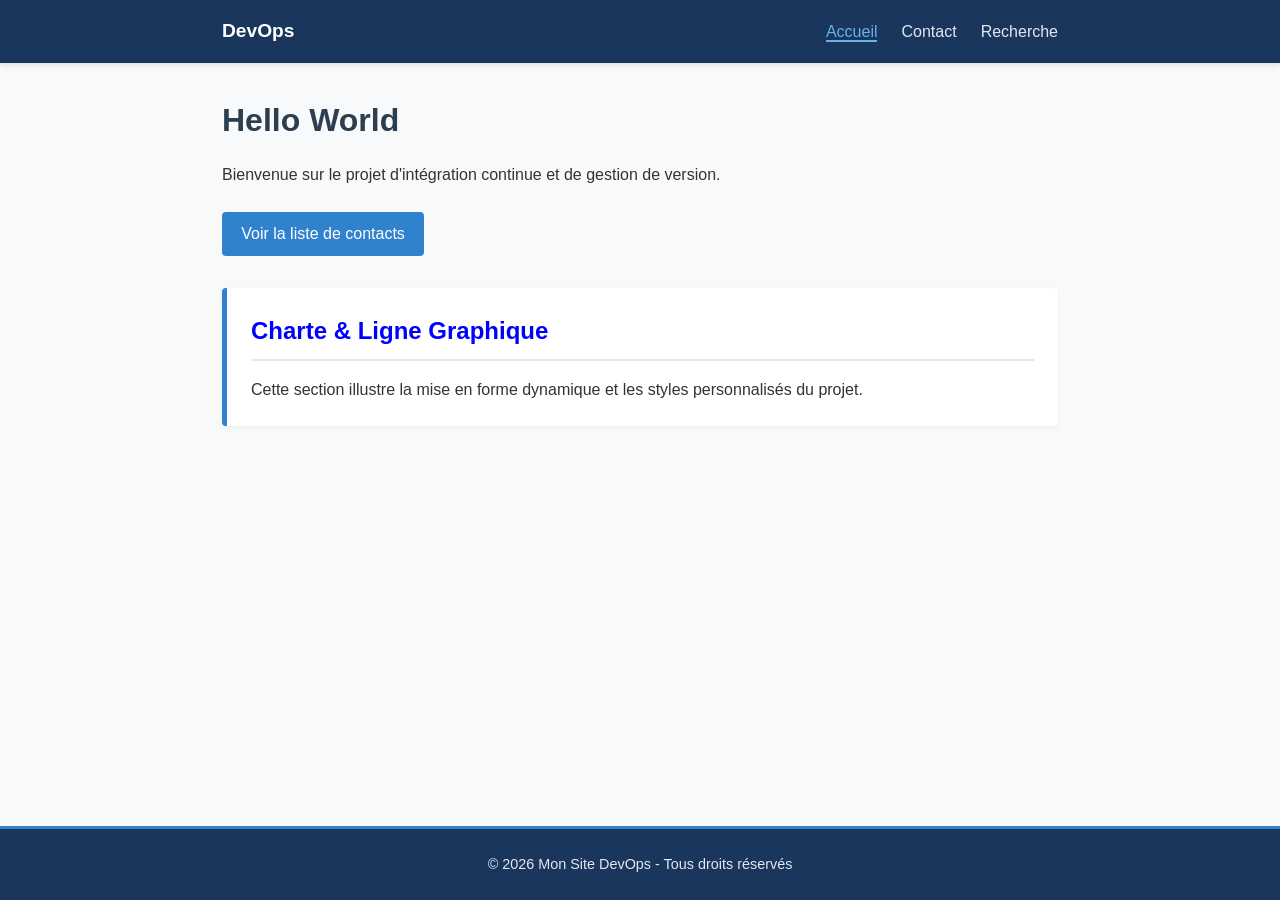
<file: index.html>
<!DOCTYPE html>
<html lang="fr">
<head>
  <meta charset="UTF-8">
  <meta name="viewport" content="width=device-width, initial-scale=1.0">
  <title>Mon Site DevOps - Accueil</title>
  <link rel="stylesheet" href="css/ligne.css">
</head>
<body>

  <!-- Barre de navigation -->
  <header>
    <nav class="navbar">
      <div class="logo">DevOps</div>
      <ul class="nav-links">
        <li><a href="index.html" class="active">Accueil</a></li>
        <li><a href="contact.html">Contact</a></li>
        <li><a href="#">Recherche</a></li>
      </ul>
    </nav>
  </header>

  <main>
    <h1>Hello World</h1>
    <p>Bienvenue sur le projet d'intégration continue et de gestion de version.</p>
  
    <!-- EMPLACEMENT DU BOUTON À AJOUTER : -->
      <p style="margin: 1.5rem 0;">
        <a href="contact.html#liste-contacts" class="btn-submit" style="text-decoration: none; display: inline-block;">
        Voir la liste de contacts
        </a>
    </p>

    <!-- Section Ligne Graphique -->
    <div class="ligne_graphique">
      <h2 class="titre_ligne">Charte & Ligne Graphique</h2>
      <p>Cette section illustre la mise en forme dynamique et les styles personnalisés du projet.</p>
    </div>
  </main>
   
  <!-- Footer avec le copyright -->
  <footer>
    <div class="copyright">
      <p>© 2026 Mon Site DevOps - Tous droits réservés</p>
    </div>
  </footer>

</body>
</html>
</file>
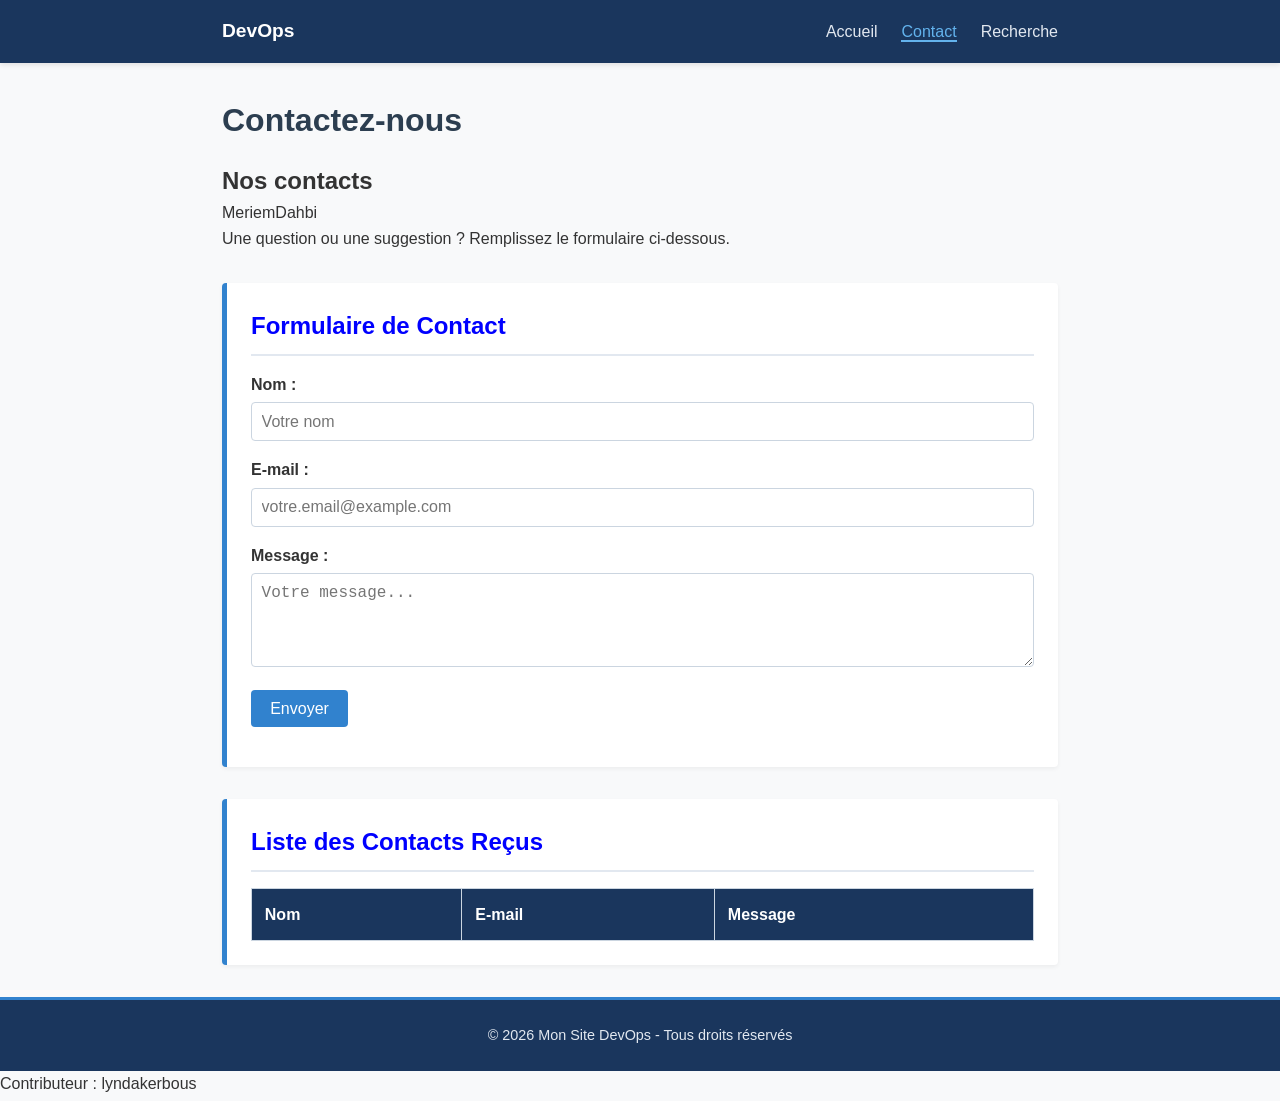
<file: contact.html>
<!DOCTYPE html>
<html lang="fr">
<head>
  <meta charset="UTF-8">
  <meta name="viewport" content="width=device-width, initial-scale=1.0">
  <title>Mon Site DevOps - Contact</title>
  <link rel="stylesheet" href="css/ligne.css">
</head>
<body>

  <!-- Barre de navigation -->
  <header>
    <nav class="navbar">
      <div class="logo">DevOps</div>
      <ul class="nav-links">
        <li><a href="index.html">Accueil</a></li>
        <li><a href="contact.html" class="active">Contact</a></li>
        <li><a href="#">Recherche</a></li>
      </ul>
    </nav>
  </header>

  <main>
    <h1>Contactez-nous</h1>
    <h2>Nos contacts</h2>
    <p>MeriemDahbi</p>
    <p>Une question ou une suggestion ? Remplissez le formulaire ci-dessous.</p>

    <!-- Section Formulaire -->
    <div class="ligne_graphique">
      <h2 class="titre_ligne">Formulaire de Contact</h2>
      

      <form class="contact-form" id="contact-form">

      <!-- Envoi réel via FormSubmit -->
      <form class="contact-form" action="https://formsubmit.co/VOTRE_VRAI_EMAIL@gmail.com" method="POST">
        <input type="hidden" name="_captcha" value="false">
        
        <div class="form-group">
          <label for="name">Nom :</label>
          <input type="text" id="name" name="user_name" placeholder="Votre nom" required>
        </div>
        
        <div class="form-group">
          <label for="email">E-mail :</label>
          <input type="email" id="email" name="user_email" placeholder="votre.email@example.com" required>
        </div>

        <div class="form-group">
          <label for="message">Message :</label>
          <textarea id="message" name="message" rows="4" placeholder="Votre message..." required></textarea>
        </div>

        <button type="submit" class="btn-submit">Envoyer</button>
      </form>

      <p id="status-message" style="margin-top: 1rem; font-weight: bold;"></p>
    </div>

    <!-- SECTION LISTE DES CONTACTS (Cible du bouton de décalage) -->
    <div class="ligne_graphique" id="liste-contacts" style="margin-top: 2rem;">
      <h2 class="titre_ligne">Liste des Contacts Reçus</h2>
      
      <table id="tableau-contacts" style="width: 100%; border-collapse: collapse; margin-top: 1rem;">
        <thead>
          <tr style="background-color: #1a365d; color: white; text-align: left;">
            <th style="padding: 0.8rem; border: 1px solid #cbd5e0;">Nom</th>
            <th style="padding: 0.8rem; border: 1px solid #cbd5e0;">E-mail</th>
            <th style="padding: 0.8rem; border: 1px solid #cbd5e0;">Message</th>
          </tr>
        </thead>
      </table>
    </div>
  </main>

  <!-- Footer -->
  <footer>
    <div class="copyright">
      <p>© 2026 Mon Site DevOps - Tous droits réservés</p>
    </div>
  </footer>

  <!-- Script d'ajout dynamique dans la liste -->
  <script>
    document.getElementById('contact-form').addEventListener('submit', function(event) {
        event.preventDefault();
        
        // Récupération des valeurs saisies
        const name = document.getElementById('name').value;
        const email = document.getElementById('email').value;
        const message = document.getElementById('message').value;

        // Création d'une nouvelle ligne dans le tableau
        const tbody = document.getElementById('contacts-body');
        const newRow = document.createElement('tr');

        newRow.innerHTML = `
          <td style="padding: 0.8rem; border: 1px solid #cbd5e0;">${name}</td>
          <td style="padding: 0.8rem; border: 1px solid #cbd5e0;">${email}</td>
          <td style="padding: 0.8rem; border: 1px solid #cbd5e0;">${message}</td>
        `;

        tbody.appendChild(newRow);

        // Affichage du message de confirmation
        const status = document.getElementById('status-message');
        status.style.color = 'green';
        status.innerText = "✓ Contact ajouté avec succès à la liste ci-dessous !";

        // Réinitialisation du formulaire
        this.reset();
    });
  </script>

</body>
</html>
<p>Contributeur : lyndakerbous</p>
</file>
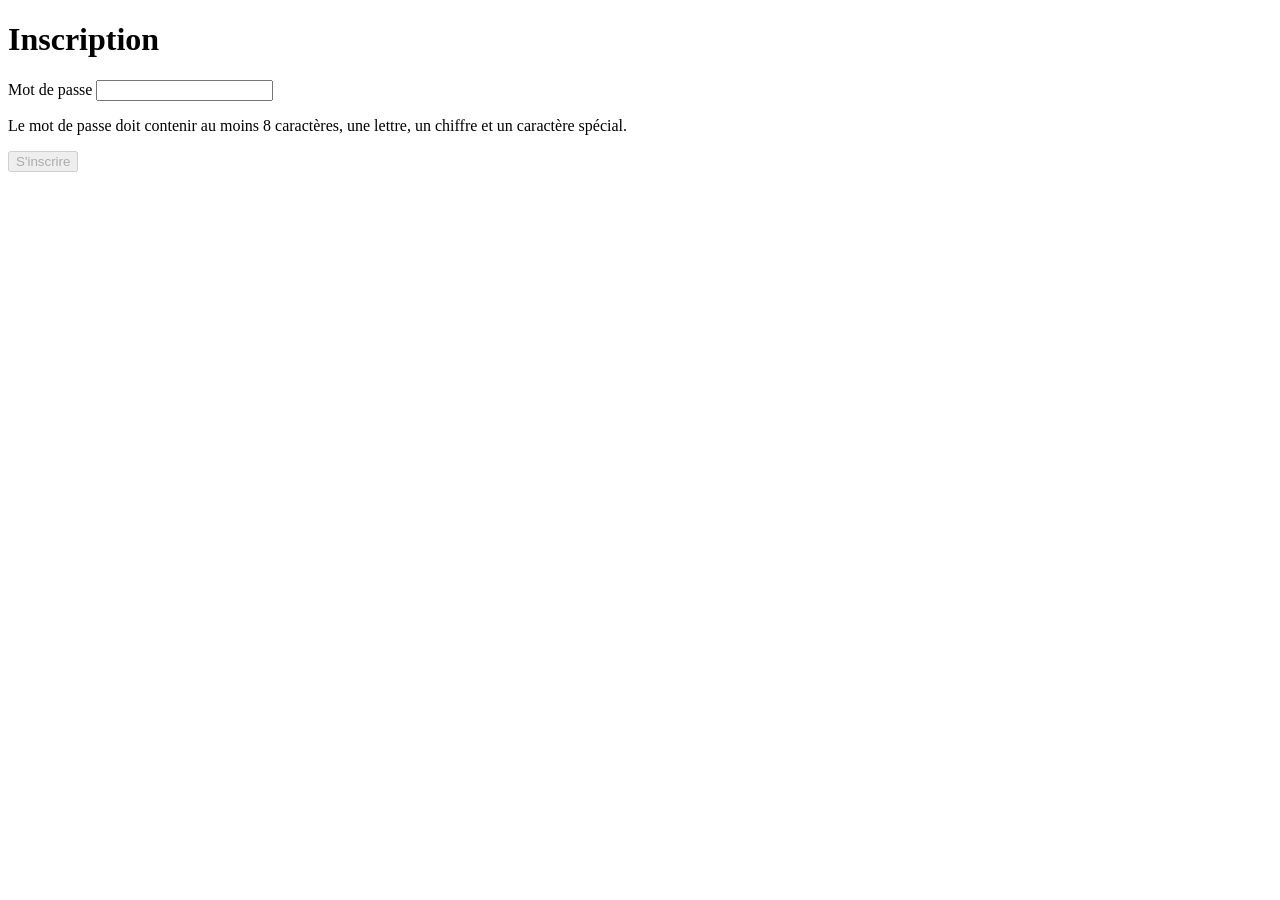
<file: formulaire.html>
<!DOCTYPE html>
<html lang="fr">

<head>
    <meta charset="UTF-8">
    <title>Formulaire d'inscription</title>
    <style>
    	.valid {
        	color: green;
        	font-weight: bold;
    	}

    	.invalid {
        	color: red;
        	font-weight: bold;
    	}
    </style>
</head>

<body>

    <h1>Inscription</h1>

    <form id="monFormulaire">
        <div class="form-group">
            <label for="password">Mot de passe</label>
            <input type="password" id="password" required>
	    <p id="passwordRequirements">
  		Le mot de passe doit contenir au moins 8 caractères,
  		une lettre, un chiffre et un caractère spécial.
	    </p>
	    <p id="passwordFeedback"></p>
        </div>

        <button type="submit" id="submitBtn" disabled>
            S'inscrire
        </button>
    </form>

    <script>
        function validerMotDePasse(motDePasse) {
            // Au moins 8 caractères, une lettre et un chiffre
            const regex = /^(?=.[A-Za-z])(?=.\d)(?=.*[.&#\-_]).{8,}$/;
            return regex.test(motDePasse);
        }

        const inputPassword = document.getElementById('password');
        const submitBtn = document.getElementById('submitBtn');
        const passwordFeedback = document.getElementById('passwordFeedback');
        inputPassword.addEventListener('input', (e) => {
            const estValide = validerMotDePasse(e.target.value);

	    if (estValide) {
        	passwordFeedback.textContent = "Mot de passe valide";
    	        passwordFeedback.className = "valid";
	    } else {
        	passwordFeedback.textContent = "Mot de passe invalide";
    	        passwordFeedback.className = "invalid";
            }
            
	    submitBtn.disabled = !estValide;
        });
    </script>

</body>
</html>
</file>
<file: css/ligne.css>
/* Reset et styles globaux */
* {
  margin: 0;
  padding: 0;
  box-sizing: border-box;
}

body {
  font-family: -apple-system, BlinkMacSystemFont, "Segoe UI", Roboto, Helvetica, Arial, sans-serif;
  line-height: 1.6;
  color: #333;
  background-color: #f8f9fa;
  display: flex;
  flex-direction: column;
  min-height: 100vh;
}

main {
  padding: 2rem;
  max-width: 900px;
  margin: 0 auto;
  width: 100%;
  flex: 1; /* Pousse le footer au bas de la page */
}

/* Barre de navigation */
header {
  background-color: #1a365d;
  box-shadow: 0 2px 5px rgba(0, 0, 0, 0.1);
}

.navbar {
  display: flex;
  justify-content: space-between;
  align-items: center;
  max-width: 900px;
  margin: 0 auto;
  padding: 1rem 2rem;
}

.logo {
  color: #ffffff;
  font-weight: bold;
  font-size: 1.2rem;
}

.nav-links {
  list-style: none;
  display: flex;
  gap: 1.5rem;
}

.nav-links a {
  color: #e2e8f0;
  text-decoration: none;
  font-weight: 500;
  transition: color 0.2s;
}

.nav-links a:hover,
.nav-links a.active {
  color: #63b3ed;
  border-bottom: 2px solid #63b3ed;
}

/* Titres */
h1 {
  color: #2c3e50;
  margin-bottom: 1rem;
}

/* Section Ligne Graphique */
.ligne_graphique {
  margin-top: 2rem;
  padding: 1.5rem;
  background-color: #ffffff;
  border-left: 5px solid #3182ce;
  border-radius: 4px;
  box-shadow: 0 2px 4px rgba(0, 0, 0, 0.05);
}

.ligne_graphique .titre_ligne {
  text-align: left;
  font-size: 1.5rem;
  font-weight: 700;
  color: blue;
  margin-bottom: 1rem;
  padding-bottom: 0.5rem;
  border-bottom: 2px solid #e2e8f0;
}

/* Formulaire de contact */
.contact-form .form-group {
  margin-bottom: 1rem;
}

.contact-form label {
  display: block;
  margin-bottom: 0.3rem;
  font-weight: 600;
}

.contact-form input,
.contact-form textarea {
  width: 100%;
  padding: 0.6rem;
  border: 1px solid #cbd5e0;
  border-radius: 4px;
  font-size: 1rem;
}

.btn-submit {
  background-color: #3182ce;
  color: white;
  border: none;
  padding: 0.6rem 1.2rem;
  font-size: 1rem;
  border-radius: 4px;
  cursor: pointer;
}

.btn-submit:hover {
  background-color: #2b6cb0;
}

/* Footer fixé en bas */
footer {
  background-color: #1a365d;
  color: #ffffff;
  text-align: center;
  padding: 1.5rem 0;
  border-top: 3px solid #3182ce;
  width: 100%;
}

.copyright p {
  margin: 0;
  font-size: 0.9rem;
  color: #e2e8f0;
}
</file>
